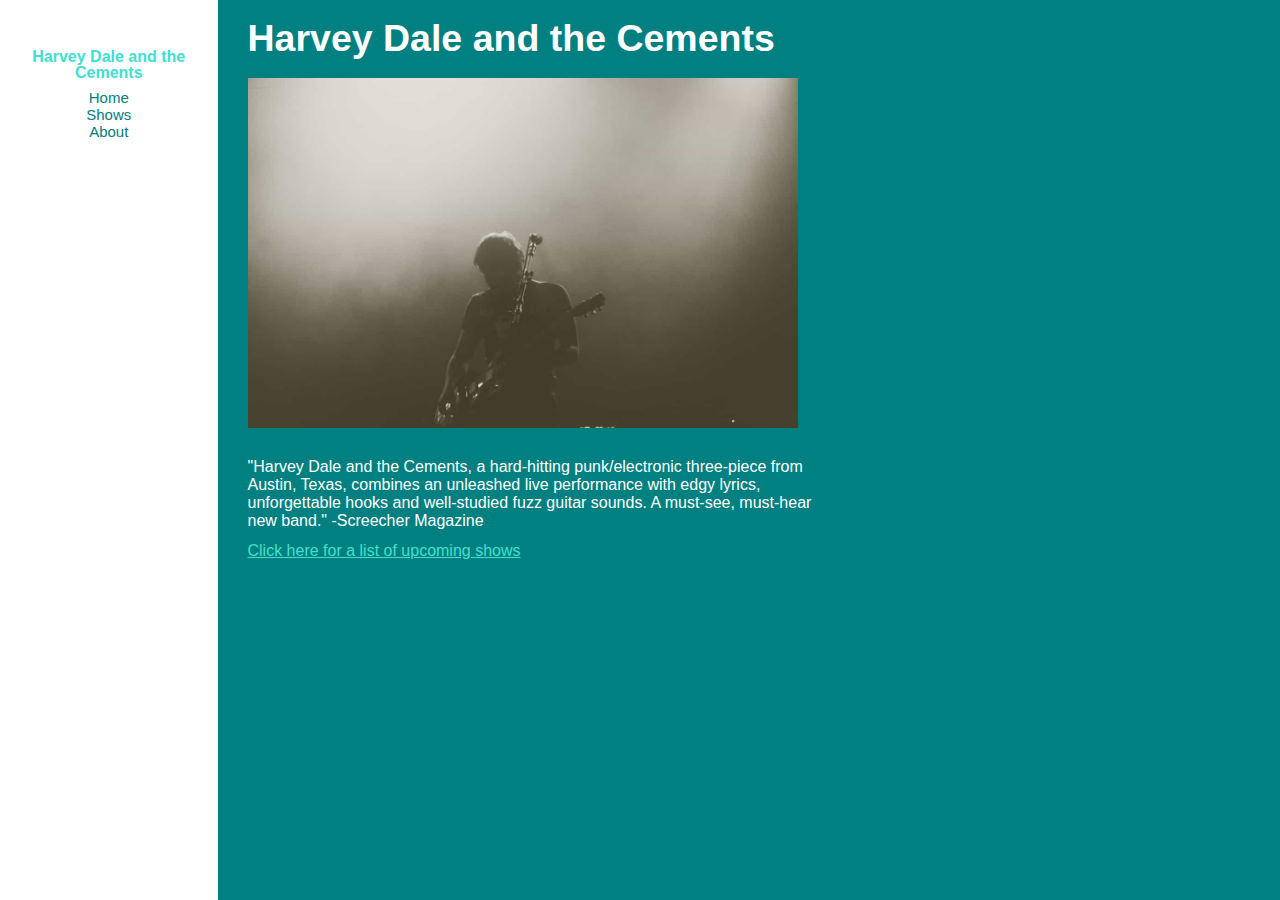
<file: docs/index.html>
<html>
  <head>
    <title>Harvey Dale and the Cements</title>
    <link rel="stylesheet" type="text/css" href="css/new-styles.css"/>
  </head>
  <body>
    <div class="container">
      <div class="nav">
        <h4>Harvey Dale and the Cements</h4>
        <ul>
          <li><a href="index.html">Home</a></li>
          <li><a href="shows.html">Shows</a></li>
          <li><a href="about.html">About</a></li>
        </ul>
      </div>
      <div class="content">
        <h1>Harvey Dale and the Cements</h1>
        <img src="img/harvey-dale.jpg"/>
        <p>
          "Harvey Dale and the Cements, a hard-hitting punk/electronic three-piece from Austin, Texas, combines an unleashed live performance with edgy lyrics, unforgettable hooks and well-studied fuzz guitar sounds. A must-see, must-hear new band." -Screecher Magazine
        </p>
        <p><a href="shows.html">Click here for a list of upcoming shows</a></p>
      </div>
    </div>
  </body>
</html>
</file>
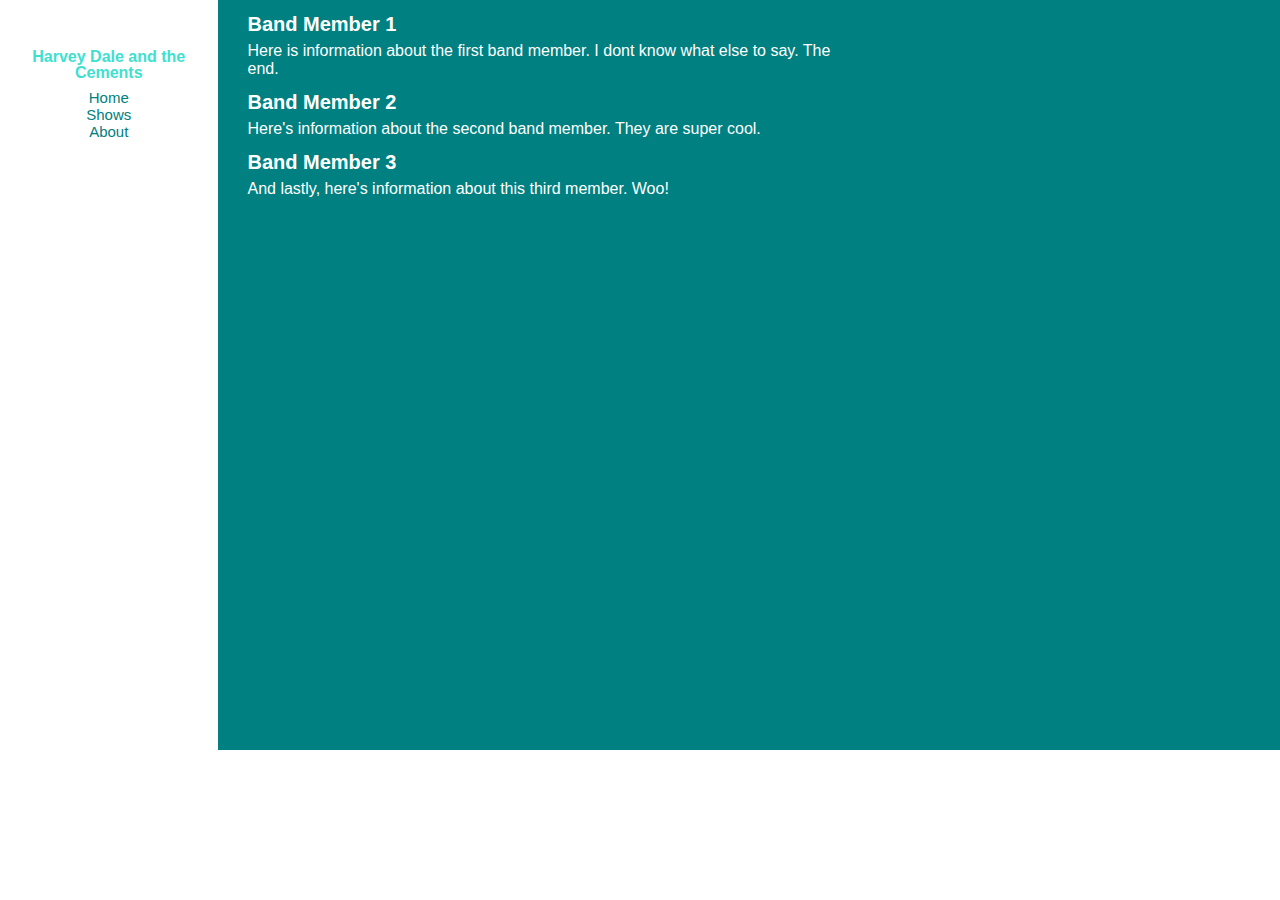
<file: docs/about.html>
<!DOCTYPE html>
<html>
  <head>
    <title>About Harvey Dale and the Cements</title>
    <link rel="stylesheet" type="text/css" href="css/new-styles.css"/>
  </head>
  <body>
    <div class="container">
        <div class="nav">
          <h4>Harvey Dale and the Cements</h4>
          <ul>
            <li><a href="index.html">Home</a></li>
            <li><a href="shows.html">Shows</a></li>
            <li><a href="about.html">About</a></li>
          </ul>
        </div>
        <div class="content">
            <h3>Band Member 1</h3>
            <p>Here is information about the first band member. I dont know what else to say. The end.</p>
            <h3>Band Member 2</h3>
            <p>Here's information about the second band member. They are super cool.</p>
            <h3>Band Member 3</h3>
            <p>And lastly, here's information about this third member. Woo!</p>
        </div>
    </div>
  </body>
</html>
</file>
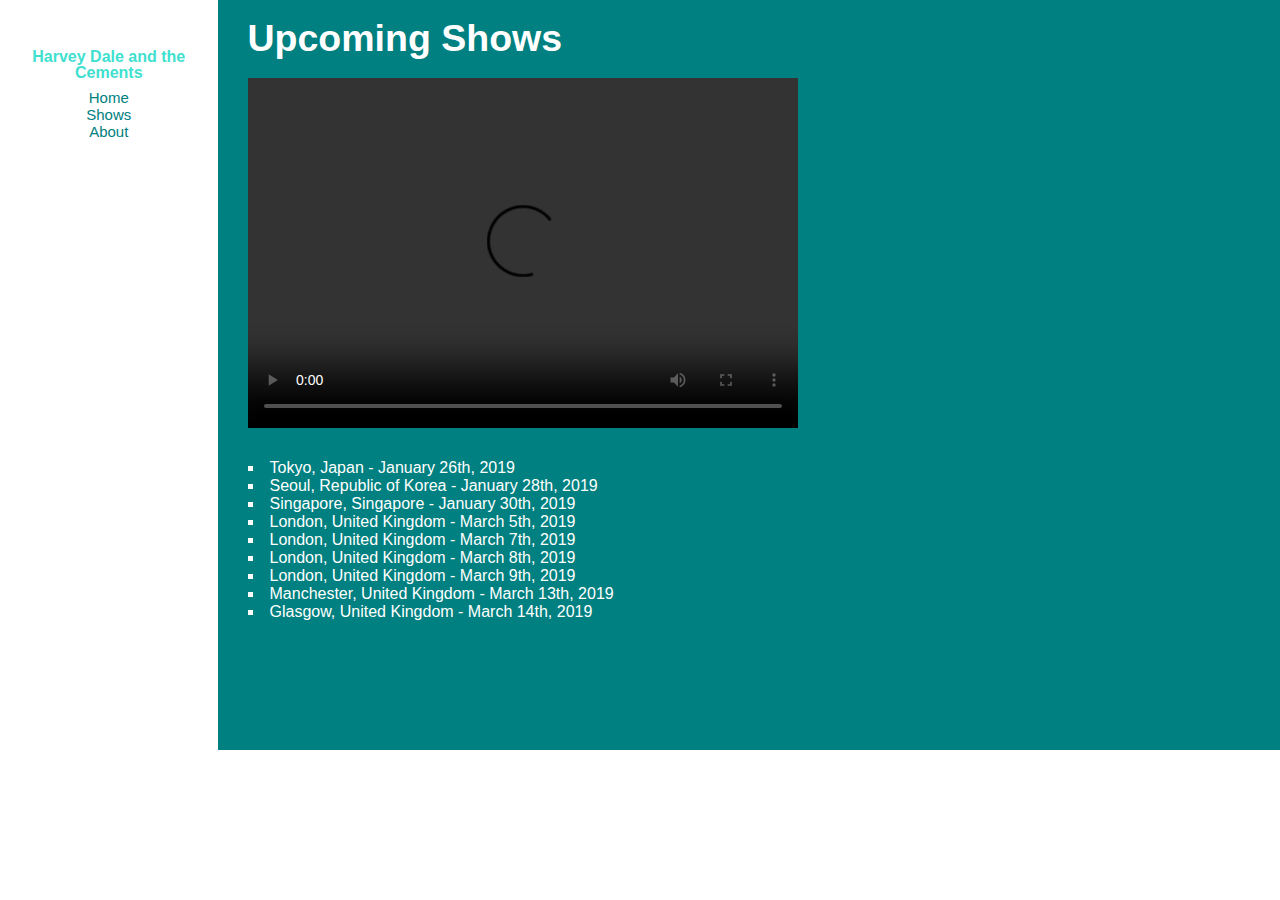
<file: docs/shows.html>
<!DOCTYPE html>
<html>
  <head>
    <title>Harvey Dale and the Cements</title>
    <link rel="stylesheet" type="text/css" href="css/new-styles.css"/>
  </head>
  <body>
    <div class="container">
      <div class="nav">
        <h4>Harvey Dale and the Cements</h4>
        <ul>
          <li><a href="index.html">Home</a></li>
          <li><a href="shows.html">Shows</a></li>
          <li><a href="about.html">About</a></li>
        </ul>
      </div>
      <div class="content">
        <h1>Upcoming Shows</h1>
        <video controls>
          <source src="https://s3.amazonaws.com/codecademy-content/projects/make-a-website/lesson-1/liveshow.mp4" type="video/mp4">
        </video>
        <ul>
          <li>Tokyo, Japan - January 26th, 2019</li>
          <li>Seoul, Republic of Korea - January 28th, 2019</li>
          <li>Singapore, Singapore - January 30th, 2019</li>
          <li>London, United Kingdom - March 5th, 2019</li>
          <li>London, United Kingdom - March 7th, 2019</li>
          <li>London, United Kingdom - March 8th, 2019</li>
          <li>London, United Kingdom - March 9th, 2019</li>
          <li>Manchester, United Kingdom - March 13th, 2019</li>
          <li>Glasgow, United Kingdom - March 14th, 2019</li>
        </ul>
      </div>
    </div>
  </body>
</html>
</file>
<file: docs/css/new-styles.css>
abbr,address,article,aside,audio,b,blockquote,body,canvas,caption,cite,code,dd,del,details,dfn,div,dl,dt,em,fieldset,figcaption,figure,footer,form,h1,h2,h3,h4,h5,h6,header,hgroup,html,i,iframe,img,ins,kbd,label,legend,li,mark,menu,nav,object,ol,p,pre,q,samp,section,small,span,strong,sub,summary,sup,table,tbody,td,tfoot,th,thead,time,tr,ul,var,video{background:transparent;border:0;font-size:100%;margin:0;outline:0;padding:0;vertical-align:baseline}body{line-height:1}article,aside,details,figcaption,figure,footer,header,hgroup,menu,nav,section{display:block}nav ul{list-style:none}blockquote,q{quotes:none}blockquote:after,blockquote:before,q:after,q:before{content:"";content:none}a{background:transparent;font-size:100%;margin:0;padding:0;vertical-align:baseline}ins{text-decoration:none}ins,mark{background-color:#ff9;color:#000}mark{font-style:italic;font-weight:700}del{text-decoration:line-through}abbr[title],dfn[title]{border-bottom:1px dotted;cursor:help}table{border-collapse:collapse;border-spacing:0}hr{border:0;border-top:1px solid #ccc;display:block;height:1px;margin:1em 0;padding:0}input,select{vertical-align:middle}body,html{color:#fff;font-family:Arial;font-size:62.5%}dl,ol,p,ul{font-size:1.5rem;line-height:1.7rem;margin-bottom:12px}h1{font-size:3.75rem;margin:20px 0}h2{font-size:2.5rem;margin:16px 0}h3{font-size:2rem}h3,h4{margin:14px 0 8px}h4{font-size:1.6rem}.container{display:-webkit-flex;display:-ms-flexbox;display:flex;min-height:100%}.nav{color:#40e0d0;min-width:140px;padding-left:15px;padding-right:15px;padding-top:35px;text-align:center;width:15%}.nav ul{list-style-type:none}.nav a:link,.nav a:visited{color:teal;text-decoration:none}.nav a:hover{color:teal;text-decoration:underline}.content{background-color:teal;min-height:750px;min-width:600px;width:85%}.content>*{padding-left:30px}.content p{min-width:550px;width:55%}.content img,.content video{height:350px;margin-bottom:30px;width:550px}.content dl,.content ol,.content p,.content ul{font-size:1.6rem;line-height:1.8rem}.content ul{list-style-position:inside;list-style-type:square}.content a{color:#40e0d0;text-decoration:underline}
/*# sourceMappingURL=[data-uri] */
</file>
